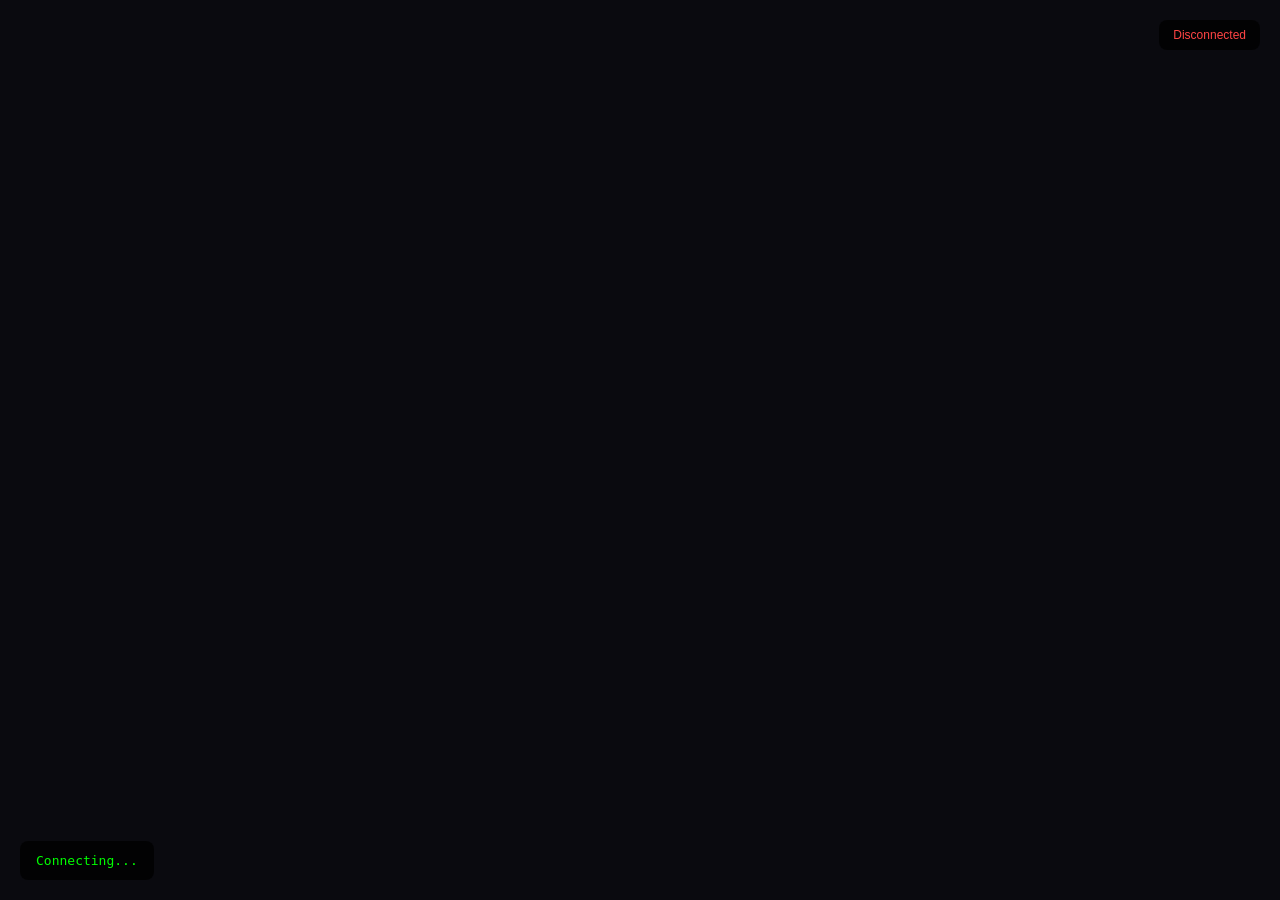
<file: InverseKinematics/web/index.html>
<!DOCTYPE html>
<html lang="en">
<head>
    <meta charset="UTF-8">
    <meta name="viewport" content="width=device-width, initial-scale=1.0">
    <title>SO101 Robot Control</title>
    <style>
        * { margin: 0; padding: 0; box-sizing: border-box; }
        body { 
            font-family: 'Segoe UI', sans-serif; 
            background: #0a0a0f; 
            color: #fff; 
            overflow: hidden; 
        }
        #canvas { width: 100vw; height: 100vh; display: block; }
        #status {
            position: fixed; bottom: 20px; left: 20px;
            padding: 12px 16px;
            background: rgba(0,0,0,0.75);
            border-radius: 8px;
            font-size: 13px;
            font-family: 'Consolas', monospace;
            color: #0f0;
        }
        #connection {
            position: fixed; top: 20px; right: 20px;
            padding: 8px 14px;
            background: rgba(0,0,0,0.75);
            border-radius: 8px;
            font-size: 12px;
        }
        .connected { color: #0f0; }
        .disconnected { color: #f44; }
    </style>
</head>
<body>
    <canvas id="canvas"></canvas>
    <div id="status">Connecting...</div>
    <div id="connection" class="disconnected">Disconnected</div>

    <script type="importmap">
    {
        "imports": {
            "three": "https://cdn.jsdelivr.net/npm/three@0.160.0/build/three.module.js",
            "three/addons/": "https://cdn.jsdelivr.net/npm/three@0.160.0/examples/jsm/",
            "lil-gui": "https://cdn.jsdelivr.net/npm/lil-gui@0.19/+esm"
        }
    }
    </script>

    <script type="module">
        import * as THREE from 'three';
        import { OrbitControls } from 'three/addons/controls/OrbitControls.js';
        import { GLTFLoader } from 'three/addons/loaders/GLTFLoader.js';
        import GUI from 'lil-gui';

        // ================== CONFIGURATION ==================
        const WS_URL = 'ws://localhost:38001';
        const HTTP_URL = 'http://localhost:38000';
        const AUTO_REFRESH = 50;  // ms for HTTP polling
        
        // Joint limits for sliders
        const JOINT_LIMITS = [
            [-2.2, 2.2],   // Rotation
            [-3.14, 0.2],  // Pitch
            [0, 3.14],     // Elbow
            [-2.0, 1.8],  // Wrist_Pitch
            [-3.14, 3.14], // Wrist_Roll
            [-0.2, 2.0]    // Jaw
        ];

        // ================== GLOBALS ==================
        let ws = null;
        let scene, camera, renderer, controls;
        let gui, designFolder, controlFolder;
        let robotMeshes = {};
        let targetPoses = {};
        let bodyNames = [];
        let jointNames = [];
        let currentTargets = {};
        
        // Design settings
        const designSettings = {
            color: '#e54b00',
            metalness: 0.3,
            roughness: 0.4,
            wireframe: false
        };

        // Start
        init();
        startHttpPolling(); // Start HTTP polling immediately
        setTimeout(connectWebSocket, 2000); // Try WebSocket after 2s
        setTimeout(autoLoadGLB, 1500);

        function init() {
            // Scene
            scene = new THREE.Scene();
            scene.background = new THREE.Color(0x1a1a2e);

            // Camera
            camera = new THREE.PerspectiveCamera(50, window.innerWidth / window.innerHeight, 0.001, 100);
            camera.position.set(0.5, 0.4, 0.5);

            // Renderer
            renderer = new THREE.WebGLRenderer({ 
                canvas: document.getElementById('canvas'), 
                antialias: true,
                powerPreference: "high-performance"
            });
            renderer.setSize(window.innerWidth, window.innerHeight);
            renderer.setPixelRatio(Math.min(window.devicePixelRatio, 2));
            renderer.shadowMap.enabled = true;
            renderer.shadowMap.type = THREE.PCFSoftShadowMap;

            // OrbitControls
            controls = new OrbitControls(camera, renderer.domElement);
            controls.enableDamping = true;
            controls.dampingFactor = 0.05;
            controls.target.set(0, 0.1, 0);

            // Lighting
            const ambient = new THREE.AmbientLight(0xffffff, 0.5);
            scene.add(ambient);

            const dirLight = new THREE.DirectionalLight(0xffffff, 1.0);
            dirLight.position.set(2, 3, 2);
            dirLight.castShadow = true;
            dirLight.shadow.mapSize.width = 2048;
            dirLight.shadow.mapSize.height = 2048;
            scene.add(dirLight);

            const fillLight = new THREE.DirectionalLight(0xffffff, 0.3);
            fillLight.position.set(-2, 1, -1);
            scene.add(fillLight);

            // Grid
            const grid = new THREE.GridHelper(1, 20, 0x333333, 0x222222);
            scene.add(grid);

            // Axes helper
            const axes = new THREE.AxesHelper(0.15);
            scene.add(axes);

            // GUI
            setupGUI();

            // Window resize
            window.addEventListener('resize', onResize);

            // Connect WebSocket
            connectWebSocket();

            // Start render loop
            animate();
        }

        function setupGUI() {
            gui = new GUI({ title: 'SO101 Control Panel' });
            gui.domElement.style.marginTop = '10px';

            // Design tab
            designFolder = gui.addFolder('Design');
            designFolder.addColor(designSettings, 'color').name('Color').onChange(updateMaterials);
            designFolder.add(designSettings, 'metalness', 0, 1).name('Metalness').onChange(updateMaterials);
            designFolder.add(designSettings, 'roughness', 0, 1).name('Roughness').onChange(updateMaterials);
            designFolder.add(designSettings, 'wireframe').name('Wireframe').onChange(updateMaterials);
            designFolder.close();

            // Control tab
            controlFolder = gui.addFolder('Control');
            controlFolder.close();

            // Load GLB button
            gui.add({ loadGLB: () => promptGLB() }, 'loadGLB').name('Load GLB Model');
        }

        function updateControlGUI() {
            // Clear existing controllers
            controlFolder.showDom.innerHTML = '';
            
            jointNames.slice(0, 6).forEach((name, i) => {
                const displayName = name; // Use full joint name
                const [min, max] = JOINT_LIMITS[i] || [-3.14, 3.14];
                const initial = currentTargets[name] || 0;
                
                controlFolder.add(
                    currentTargets,
                    name,
                    min, max
                ).name(displayName).onChange(value => {
                    sendControl();
                });
            });

            // Home position button
            controlFolder.add({ home: goHome }, 'home').name('Go Home');
        }

        function goHome() {
            const homeTargets = [0, -1.57, 1.57, 0, 0, 0];
            jointNames.slice(0, 6).forEach((name, i) => {
                currentTargets[name] = homeTargets[i];
            });
            updateControlGUI();
            sendControl();
        }

        function updateMaterials() {
            Object.values(robotMeshes).forEach(mesh => {
                if (mesh.material) {
                    mesh.material.color.set(designSettings.color);
                    mesh.material.metalness = designSettings.metalness;
                    mesh.material.roughness = designSettings.roughness;
                    mesh.material.wireframe = designSettings.wireframe;
                }
            });
        }

        // ================== WEBSOCKET ==================
        function connectWebSocket() {
            ws = new WebSocket(WS_URL);
            
            ws.onopen = () => {
                document.getElementById('connection').textContent = 'Connected';
                document.getElementById('connection').className = 'connected';
                document.getElementById('status').textContent = 'Connected';
            };
            
            ws.onclose = () => {
                document.getElementById('connection').textContent = 'Disconnected';
                document.getElementById('connection').className = 'disconnected';
                document.getElementById('status').textContent = 'Using HTTP polling';
                setTimeout(connectWebSocket, 1000);
            };
            
            ws.onmessage = (event) => {
                try {
                    const data = JSON.parse(event.data);
                    
                    if (data.type === 'init') {
                        bodyNames = data.body_names || [];
                        jointNames = data.joint_names || [];
                        createMeshes();
                        updateControlGUI();
                        autoLoadGLB(); // Auto-load GLB
                    }
                    else if (data.type === 'state') {
                        updateRobotPose(data);
                        document.getElementById('status').textContent = 
                            `Time: ${data.time?.toFixed(2)}s | Bodies: ${Object.keys(data.positions || {}).length}`;
                    }
                } catch (e) {
                    console.error('Parse error:', e);
                }
            };
            
            ws.onerror = (e) => {
                console.log('WebSocket error, using HTTP fallback');
            };
        }

        // ================== HTTP POLLING FALLBACK ==================
        let httpPollInterval = null;

        function startHttpPolling() {
            if (httpPollInterval) return;
            httpPollInterval = setInterval(async () => {
                try {
                    const res = await fetch(HTTP_URL + '/api/state');
                    const data = await res.json();
                    if (data.body_names && !bodyNames.length) {
                        bodyNames = data.body_names;
                        jointNames = data.joint_names || [];
                        createMeshes();
                        updateControlGUI();
                        autoLoadGLB();
                    }
                    updateRobotPose(data);
                    document.getElementById('status').textContent = 
                        `HTTP | Time: ${data.time?.toFixed(2)}s`;
                } catch (e) {
                    // Ignore HTTP errors
                }
            }, AUTO_REFRESH);
        }
        }

        function sendControl() {
            if (ws?.readyState !== WebSocket.OPEN) return;
            
            ws.send(JSON.stringify({
                type: 'control',
                targets: { ...currentTargets }
            }));
        }

        // ================== ROBOT MESHES ==================
        function createMeshes() {
            // Clear existing
            Object.values(robotMeshes).forEach(m => scene.remove(m));
            robotMeshes = {};
            targetPoses = {};

            bodyNames.forEach(name => {
                // Create placeholder box - size varies by body
                const size = getBodySize(name);
                const geometry = new THREE.BoxGeometry(size, size, size);
                const material = new THREE.MeshStandardMaterial({
                    color: designSettings.color,
                    metalness: designSettings.metalness,
                    roughness: designSettings.roughness,
                });
                
                const mesh = new THREE.Mesh(geometry, material);
                mesh.name = name;
                mesh.castShadow = true;
                mesh.receiveShadow = true;
                
                // CRITICAL: Add directly to scene, NOT as child
                scene.add(mesh);
                robotMeshes[name] = mesh;
                
                // Initialize target pose
                targetPoses[name] = {
                    position: new THREE.Vector3(),
                    quaternion: new THREE.Quaternion()
                };
            });
        }

        function getBodySize(name) {
            // Approximate sizes based on body type
            if (name.includes('Base')) return 0.08;
            if (name.includes('Pitch') || name.includes('Upper') || name.includes('Lower')) return 0.05;
            if (name.includes('Jaw')) return 0.025;
            if (name.includes('Wrist')) return 0.03;
            return 0.04;
        }

        // ================== COORDINATE CONVERSION ==================
        /*
         * MuJoCo to Three.js conversion:
         * - MuJoCo is Z-up, Three.js is Y-up
         * - Swap Y and Z coordinates: (x, y, z) -> (x, z, -y)
         * - Quaternions: MuJoCo [w,x,y,z] -> Three.js [x,y,z,w]
         */
        function mujocoToThree(pos, quat) {
            // Position: swap Y and Z, negate new Z
            const threePos = new THREE.Vector3(
                pos[0],
                pos[2],
                -pos[1]
            );
            
            // Quaternion: reorder from [w,x,y,z] to [x,y,z,w]
            const threeQuat = new THREE.Quaternion(
                quat[0],  // x
                quat[2],  // y (was z)
                -quat[1], // z (was y, negated)
                quat[3]   // w
            );
            
            return { position: threePos, quaternion: threeQuat };
        }

        // ================== POSE UPDATE ==================
        function updateRobotPose(state) {
            const positions = state.positions || {};
            const quaternions = state.quaternions || {};
            
            Object.entries(positions).forEach(([name, pos]) => {
                const mesh = robotMeshes[name];
                if (!mesh) return;
                
                const quat = quaternions[name] || [1, 0, 0, 0];
                const converted = mujocoToThree(pos, quat);
                
                // Store target pose
                targetPoses[name].position.copy(converted.position);
                targetPoses[name].quaternion.copy(converted.quaternion);
                
                // Smooth interpolation (lerp/slerp)
                mesh.position.lerp(converted.position, SMOOTHING);
                mesh.quaternion.slerp(converted.quaternion, SMOOTHING);
            });
        }

        // ================== RENDER LOOP ==================
        function animate() {
            requestAnimationFrame(animate);
            controls.update();
            renderer.render(scene, camera);
        }

        function onResize() {
            camera.aspect = window.innerWidth / window.innerHeight;
            camera.updateProjectionMatrix();
            renderer.setSize(window.innerWidth, window.innerHeight);
        }

        // ================== LOAD GLB ==================
        window.loadRealModel = function(url) {
            const loader = new GLTFLoader();
            
            document.getElementById('status').textContent = 'Loading GLB...';
            
            loader.load(url, (gltf) => {
                // Remove placeholder meshes
                Object.values(robotMeshes).forEach(m => scene.remove(m));
                robotMeshes = {};
                
                // Process loaded model
                gltf.scene.traverse((child) => {
                    if (child.isMesh) {
                        child.castShadow = true;
                        child.receiveShadow = true;
                        
                        // Update material
                        child.material = new THREE.MeshStandardMaterial({
                            color: designSettings.color,
                            metalness: designSettings.metalness,
                            roughness: designSettings.roughness,
                        });
                        
                        // Try to match by name
                        const childName = child.name.toLowerCase();
                        bodyNames.forEach(bn => {
                            if (childName.includes(bn.toLowerCase()) || 
                                bn.toLowerCase().includes(childName)) {
                                robotMeshes[bn] = child;
                                child.name = bn;
                            }
                        });
                    }
                });
                
                scene.add(gltf.scene);
                document.getElementById('status').textContent = `Loaded: ${url}`;
            }, undefined, (e) => {
                document.getElementById('status').textContent = `Load error: ${e}`;
            });
        };

        function promptGLB() {
            const url = prompt('Enter GLB model URL:', '/model.glb');
            if (url) loadRealModel(url);
        }
        
        // Auto-load GLB from server
        async function autoLoadGLB() {
            try {
                const res = await fetch('/model.glb');
                if (res.ok) {
                    loadRealModel('/model.glb');
                }
            } catch (e) {
                console.log('No GLB available');
            }
        }
    </script>
</body>
</html>
</file>
